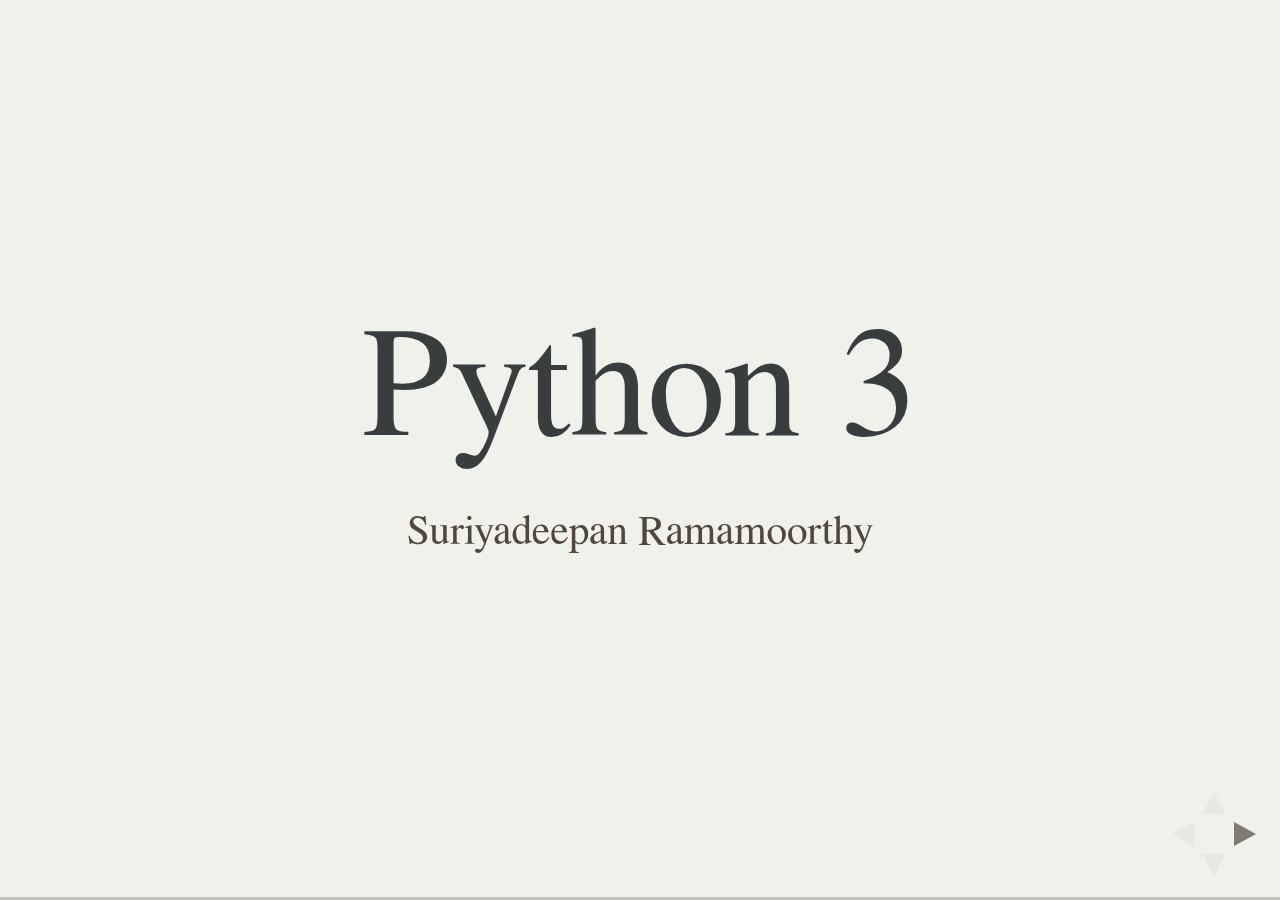
<file: python3/index.html>
<!doctype html>
<html lang="en">

	<head>
		<meta charset="utf-8">

		<title>Python 3</title>

		<meta name="description" content="A framework for easily creating beautiful presentations using HTML">
		<meta name="author" content="Hakim El Hattab">

		<meta name="apple-mobile-web-app-capable" content="yes">
		<meta name="apple-mobile-web-app-status-bar-style" content="black-translucent">

		<meta name="viewport" content="width=device-width, initial-scale=1.0, maximum-scale=1.0, user-scalable=no">

		<link rel="stylesheet" href="css/reveal.css">
		<!-- <link rel="stylesheet" href="css/theme/serif.css" id="theme"> -->
		<link rel="stylesheet" href="css/theme/serif.css" id="blood">

		<link rel="stylesheet" href="lib/css/zenburn.css">
		<!-- Printing and PDF exports -->
		<script>
			var link = document.createElement( 'link' );
			link.rel = 'stylesheet';
			link.type = 'text/css';
			link.href = window.location.search.match( /print-pdf/gi ) ? 'css/print/pdf.css' : 'css/print/paper.css';
			document.getElementsByTagName( 'head' )[0].appendChild( link );
		</script>

		<!--[if lt IE 9]>
		<script src="lib/js/html5shiv.js"></script>
		<![endif]-->
	</head>



<body>
<div class="reveal">
<div class="slides">

<section>
<h1>Python 3</h1>
<a href = "http://suriyadeepan.github.io">Suriyadeepan Ramamoorthy</a>
</section>
<section data-markdown>
<script type="text/template">
## Introduction

* widely used **high-level**, **interpreted**, **dynamic** programming language
* emphasizes code **readability**
* syntax allows programmers to **express** concepts in fewer lines of code



</script></section>
<section data-markdown>
<script type="text/template">
## [Guido von Rossum](https://en.wikipedia.org/wiki/Guido_van_Rossum)

![](res/license.jpg)

</script></section>
<section data-markdown>
<script type="text/template">
## Pythonic Thinking

* be explicit 
* simple over complex
* maximize readability


[PEP 8 style guide](https://www.python.org/dev/peps/pep-0008/)

</script></section>
<section data-markdown>
<script type="text/template">
## How do we proceed?

1. Introduce a python concept
2. Describe it
3. Demonstration
4. Practice the code snippets in exercises/
5. Solve problems
6. My solution

</script></section>
<section data-markdown>
<script type="text/template">
## Python is EASY

![](res/easy.jpg)

</script></section>
<section data-markdown>
<script type="text/template">
## Hello World


```python
print('hello world')
print('hello {}'.format('world'))
print('hello {0}, {1}, {2} and {3}'.format('Bruce',
					'Clark','Martha','Martha'))
```

</script></section>
<section data-markdown>
<script type="text/template">
### Print the name of your batch mates; one name per line.

```
print('hello world')
print('hello {}'.format('world'))
print('hello {0}, {1}, {2} and {3}'.format('Bruce','Clark','Martha','Martha'))

```

</script></section>
<section data-markdown>
<script type="text/template">
## Values

* **int** 	  : 7 
* **float**   : 12.46 
* **string**  : "try this" = 'try this' 
* **bool**		: True/False
* **comment** : # comments are for people who read your code to understand
* **multiline comment**

'''
Be more expressive. <br>
Descibe in multiple <br>
lines. <br>
'''

</script></section>
<section data-markdown>
<script type="text/template">
## Arithmetics I

```
x = 2
y = 3
print('Sum :  {}'.format(x+y))
z = x - y
print('Diff : {}'.format(z))
print('Prod : {}'.format(x*y))
print('Quo  : {}'.format(x/y))

```

</script></section>
<section data-markdown>
<script type="text/template">

```
print('{0}\n{1}\n{2}'.format('John Doe','John Smith', 'Jane Doe'))

```

</script></section>
<section data-markdown>
<script type="text/template">
## Types

1. **int**			: Integer
2. **float**		: Decimal
3. **bool**			: Boolean [True/False]
4. **str**			: String
5. **list**			: List of any other datatypes [HETEROGENOUS]
6. **tuple**		: Tuple [Non-mutable List]
7. **dict**			: Dictionary [Key-Value pairs]
8. **function** : Function

</script></section>
<section data-markdown>
<script type="text/template">
## Strings

* Sequence of characters (not really)
* A character is also a string
* Appreciate the difference between '152' and 152

</script></section>
<section data-markdown>
<script type="text/template">
## String Operations I

* len(string)
* string.find(substring)
* lower/upper(string)
* string.split(' ')

</script></section>
<section data-markdown>
<script type="text/template">
## Logical Operations

1. less than : **<**
2. greater than : **>**
3. greater than or equal to : **>=**
4. less than or equal to : **<=**
5. **and**	: logical and
6. **or**		: logical or
7. **not**	: logical not

[Bitwise Operations](https://wiki.python.org/moin/BitwiseOperators)


</script></section>
<section data-markdown>
<script type="text/template">
## Conditional Statements

* IF...ELIF...ELSE
* Never forget the INDENTATION
* Nested IF 

</script></section>
<section data-markdown>
<script type="text/template">
## WHILE

1. Initialize the variable
2. Check condition
3. Increment (change) the variable in a meaningful way
4. Avoid infinite loops

</script></section>
<section data-markdown>
<script type="text/template">
## FOR

1. Iterate/Go through items in a List
2. For each item in a list, do an operation once
3. Stop loop when the list ends
4. Understand **range( )** function
5. **item** is a variable that holds the value of current item in list
6. Name of **item** is arbitrary

</script></section>
<section data-markdown>
<script type="text/template">
## LIST

1. **Heterogenous** collection of items
2. type : list
3. Each item has a type. Each item can be of any type.
4. A list can be an item in another list
5. Get item by index : list[**index**] = item
6. **index** ranges from 0 to length of the list
7. **len**(list) : lenght of the list
8. NEVER USE 'list' AS YOUR VARIABLE'S NAME

</script></section>
<section data-markdown>
<script type="text/template">
## List Operations

1. len(list)
2. list.append(item)
3. list.extend(list2)
4. list1 + list2 : operator overloading
5. list.index(item)
6. max(list) / min(list)

</script></section>
<section data-markdown>
<script type="text/template">
## Slicing

1. **a[start:end]** : items start through end-1
2. **a[start:]**    : items start through the rest of the array
3. **a[:end]**      : items from the beginning through end-1
4. **a[:]**         : a copy of the whole array
5. **a[-1]**    		: last item in the array
6. **a[-2:]**   		: last two items in the array
7. **a[:-2]**   		: everything except the last two items
8. **a[low:high:stride]** : **stride** is the amount by which the index increases

</script></section>
<section data-markdown>
<script type="text/template">
## Slicing

![](res/slice.png)

</script></section>
<section data-markdown>
<script type="text/template">
## Functions

1. Notice the INDENTATION
2. Take multiple arguments
3. Return multiple values
4. Default arguments
5. Nested functions
6. Anonymous function : **lambda**

</script></section>
<section data-markdown>
<script type="text/template">
## Sorting

1. Appreciate the difference between **list.sort()** and **sorted(list)**
2. **reverse = True**
3. Custom key sorting : **key=len**

</script></section>
<section data-markdown>
<script type="text/template">
## List Comprehension

1. **Map** : [ **operation\_on**(item) for **item** in **a\_list** ]
2. Iterate through the list
3. Take each item and convert it into something else
4. Map list to another list
5. **Filter** : [ **operation\_on**(item) for **item** in **a\_list** if **condition\_on(item)**]

</script></section>
<section data-markdown>
<script type="text/template">
## import

1. Import external module : **import math**
2. Use : math.ceil( ), math.floor( )
3. Import a function from module : **from math import floor, sqrt**
4. Use : ceil( ), floor( )
5. Import external module as : **import math as M**
6. Use : M.ceil( ), M.floor( )
7. Import function from module, as : **from math import floor as f**
8. Use : f( )

</script></section>
<section data-markdown>
<script type="text/template">
## File Operations

1. Write mode 	: 'w' (overwrites)
2. Append mode	: 'a'
3. Read mode		: 'r'
4. Write/Append creates file if necessary
5. Open('filename') returns a **file handle**
6. Use this handle to write to/read from file
7. file\_handle.close()
8. Shorthand : **with...as**
9. **f.read()** vs **f.readline()**  

</script></section>
<section data-markdown>
<script type="text/template">
## Dictionary

1. DO NOT USE **dict** AS A VARIABLE NAME
2. Initialize an empty dictionary : d1 = { }
3. Add values d1[key] = value
4. Key can be anything **except a List**
5. Value can be anything.
6. d1.keys() : a list
7. d1.values() : a list
8. Iterating through items : **for key, value in d1.items():**

</script></section>
<section data-markdown>
<script type="text/template">
## Tuples

1. Immutable lists
2. Notice the use of paranthesis **(...)**
3. Fun fact : (1) != (1,)
4. Slicing, Indexing works the same way as list
5. tuple(alist) : return a tuple of the list

</script></section>
<section data-markdown>
<script type="text/template">
## OOP

1. Objects are encapsulation of variables (and other objects) and functions
2. Consider the class **Rectangle**
3. Attributes : **length**, **breadth**
4. Methods 		: **get\_area**, **get\_perimeter**
5. **self** argument : instance of class itself ( **this** in java )
6. **__init__** : constructor
7. Creating an instance : **my\_rect = Rectangle(w,h)**
8. Calling a method : **area = my\_rect.get_area()**

</script></section>
			</div>
		</div>

		<script src="lib/js/head.min.js"></script>
		<script src="js/reveal.js"></script>

		<script>

			// More info https://github.com/hakimel/reveal.js#configuration
			Reveal.initialize({
				controls: true,
				progress: true,
				history: true,
				center: true,

				transition: 'slide', // none/fade/slide/convex/concave/zoom

				// More info https://github.com/hakimel/reveal.js#dependencies
				dependencies: [
					{ src: 'lib/js/classList.js', condition: function() { return !document.body.classList; } },
					{ src: 'plugin/markdown/marked.js', condition: function() { return !!document.querySelector( '[data-markdown]' ); } },
					{ src: 'plugin/markdown/markdown.js', condition: function() { return !!document.querySelector( '[data-markdown]' ); } },
					{ src: 'plugin/highlight/highlight.js', async: true, callback: function() { hljs.initHighlightingOnLoad(); } },
					{ src: 'plugin/zoom-js/zoom.js', async: true },
					{ src: 'plugin/notes/notes.js', async: true }
				]
			});

		</script>

	</body>
</html>
</file>
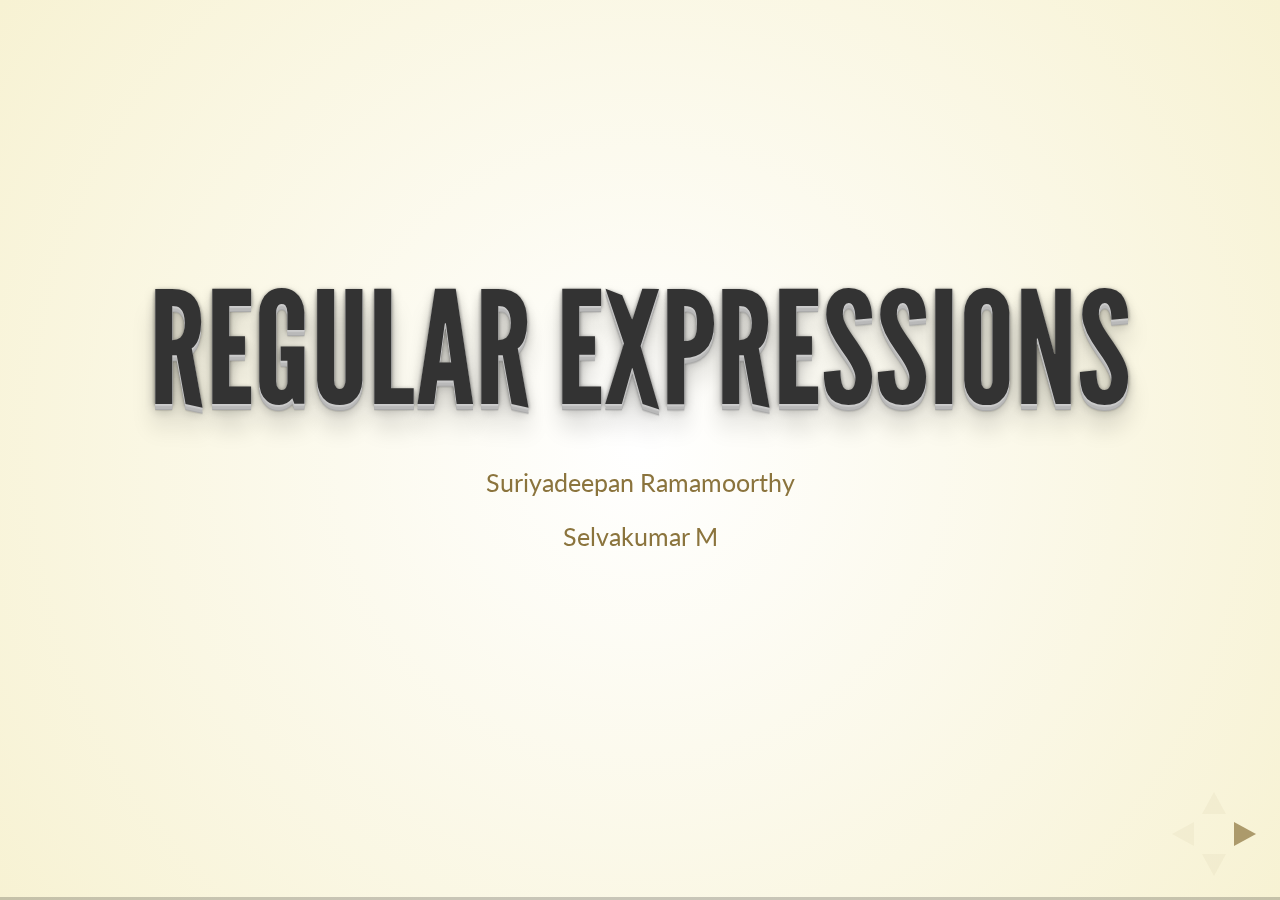
<file: regex/index.html>
<!doctype html>
<html lang="en">

  <head>
    <meta charset="utf-8">

    <title>reveal.js – The HTML Presentation Framework</title>

    <meta name="description" content="A framework for easily creating beautiful presentations using HTML">
    <meta name="author" content="Hakim El Hattab">

    <meta name="apple-mobile-web-app-capable" content="yes">
    <meta name="apple-mobile-web-app-status-bar-style" content="black-translucent">

    <meta name="viewport" content="width=device-width, initial-scale=1.0, maximum-scale=1.0, user-scalable=no">

    <link rel="stylesheet" href="css/reveal.css">
    <link rel="stylesheet" href="css/theme/beige.css" id="theme">

    <!-- Theme used for syntax highlighting of code -->
    <link rel="stylesheet" href="lib/css/zenburn.css">

    <!-- Printing and PDF exports -->
    <script>
      var link = document.createElement( 'link' );
      link.rel = 'stylesheet';
      link.type = 'text/css';
      link.href = window.location.search.match( /print-pdf/gi ) ? 'css/print/pdf.css' : 'css/print/paper.css';
      document.getElementsByTagName( 'head' )[0].appendChild( link );
    </script>

    <!--[if lt IE 9]>
	<script src="lib/js/html5shiv.js"></script>
	<![endif]-->
  </head>

  <body>

    <div class="reveal">

      <!-- Any section element inside of this container is displayed as a slide -->
      <div class="slides">
	<section>
	  <h1>Regular Expressions</h1>
	  <p>
	    <small><a href="suriyadeepan.github.io">Suriyadeepan Ramamoorthy</a></small></br>
	    <small><a href="fb.com/selvakumar.v2.x">Selvakumar M</a></small>
	  </p>
	</section>

	<section>
	  <h1>Concepts</h1>
	    <ul>
	      <li>Character Classes</li>
	      <li>Anchors</li>
	      <li>Repetition</li>
	      <li>Grouping & Capture</li>
	    </ul>

	</section>

	
	<section>
	  <section>
	    <h1>Character Classes</h1>
	  </section>
	  
	  <section>
	    <p font-size="400px"> apple </p>
	    <pre>
	      <code>
	apple ball cat clown zebra elephant pineapple town owl
	money purse wiki idiot blood sense tumbler belly funny
	sound mount house haunt round scent count hall crawl
	node left sour tricks python viper smoke lazy feeling
	doubt crazy light
	      </code>
	    </pre>
	    <pre>
	      <code>
	apple pineapple
	      </code>
	    </pre>
	  </section>

	  <section>
	    <p font-size="400px"> all </p>
	    <pre>
	      <code>
	ball hall
	      </code>
	    </pre>
	  </section>
	  <section>
	    <p font-size="400px">at</p>
	    <pre>
	      <code>
	cat
	      </code>
	    </pre>
	  </section>
	  
	  <section>
	    <p font-size="400px">so</p>
	    <pre>
	      <code>
	sound sour
	      </code>
	    </pre>
	  </section>
	  <section>
	    <p font-size="400px">ow</p>
	    <pre>
	      <code>
	clown town owl
	      </code>
	    </pre>
	  </section>

	  <section>
	    <p font-size="400px">o.n</p>
	    <pre>
	      <code>
	clown town sound mount round count
	      </code>
	    </pre>
	  </section>

	  <section>
	    <p font-size="400px">a.l</p>
	    <pre>
	      <code>
	ball hall crawl
	      </code>
	    </pre>
	  </section>

	  	  <section>
	    <p font-size="400px">.ll</p>
	    <pre>
	      <code>
	ball belly hall
	      </code>
	    </pre>
	  </section>


		  
	  <section>
	    <p font-size="400px"> Lets add few more words </p>
	    <pre>
	      <code>
	apple ball cat clown zebra elephant pineapple town owl
	money purse wiki idiot blood sense tumbler belly funny
	sound mount house haunt round scent count hall crawl
	node left sour tricks python viper smoke lazy feeling
	doubt crazy light Application No1 1500 $400 Rs.1000 output1
	input3 function_34 call_back9 a2z RaspberryPi onClick getValue
	SetValue GetValue setPosition fatalError NullPointerException
	      </code>
	    </pre>
	  </section>
	  <section>
	    <p font-size="400px">[0-9]</p>
	    <pre>
	      <code>
	No1 1500 $400 Rs.1000 output1 input3 function_34 call_back9 a2z
	      </code>
	    </pre>
	  </section>

	  
	  <section>
	    <p font-size="400px">[0-3]</p>
	    <pre>
	      <code>
	No1 1500 $400 Rs.1000 output1 input3 function_34 a2z
	      </code>
	    </pre>
	  </section>

	  
	  <section>
	    <p font-size="400px">[3-7]</p>
	    <pre>
	      <code>
	1500 $400 input3 function_34
	      </code>
	    </pre>
	  </section>

	  
	  <section>
	    <p font-size="400px">[0-9][1-9]</p>
	    <pre>
	      <code>
	1500 function_34
	      </code>
	    </pre>
	  </section>

	  
	  <section>
	    <p font-size="400px">[A-Z]</p>
	    <pre>
	      <code>
	Application No1 Rs.1000 RaspberryPi onClick getValue SetValue
	GetValue setPosition fatalError NullPointerException
	      </code>
	    </pre>
	  </section>

	 <section>
	    <p font-size="400px">[M-R]</p>
	    <pre>
	      <code>
	No1 Rs.1000 RaspberryPi setPosition NullPointerException
	      </code>
	    </pre>
	  </section>

	 <section>
	    <p font-size="400px">[sS]et</p>
	    <pre>
	      <code>
	SetValue setPosition
	      </code>
	    </pre>
	 </section>


	  <section>
	    <p font-size="400px">[sg]et</p>
	    <pre>
	      <code>
	getValue setPosition
	      </code>
	    </pre>
	  </section>

	  
	 <section>
	    <p font-size="400px">[Aa]..l</p>
	    <pre>
	      <code>
	apple pineapple Application fatalError
	      </code>
	    </pre>
	  </section>
	  
	</section>

	<section>
	  <section>
	    <h1>Anchors</h1>
	      <h2>^ and $</h2>
	  </section>
	  <section>
	    <p font-size="400px">^a</p>
	    <pre>
	      <code>
	apple a2z
	      </code>
	    </pre>
	  </section>

	  
	  <section>
	    <p font-size="400px">^c</p>
	    <pre>
	      <code>
	cat clown count crawl crazy call_back9
	      </code>
	    </pre>
	  </section>

	  
	  <section>
	    <p font-size="400px">^cr</p>
	    <pre>
	      <code>
	crawl crazy
	      </code>
	    </pre>
	  </section>

	    <section>
	    <p font-size="400px">l$</p>
	    <pre>
	      <code>
	ball owl hall crawl
	      </code>
	    </pre>
	    </section>

	    <section>
	      <p font-size="400px">n$</p>
	      <pre>
		<code>
	clown town python Application
		</code>
	      </pre>
	    </section>

	    <section>
	      <p font-size="400px">o.$</p>
	      <pre>
		<code>
		  idiot blood python Application No1
		</code>
	      </pre>
	    </section>
	    
	    <section>
	      <p font-size="400px">^a....$</p>
	      <pre>
		<code>
		  apple
		</code>
	      </pre>
	    </section>

	    <section>
	      <p font-size="400px">^....$</p>
	      <pre>
		<code>
		  ball town wiki hall node left sour lazy 1500 $400
		</code>
	      </pre>
	    </section>
	    
	 <!--   
	 <section>
	   <p font-size="400px">{pat}</p>
	   <pre>
	     <code>
               {output}
	     </code>
	   </pre>
	 </section>
	 -->
	  
	</section>

	<section>
	  <section>
	    <h1>Repetitions</h1>
	  </section>
	  <section>
    <p font-size="400px">a.*</p>
    <pre>
      <code>
apple ball cat zebra elephant pineapple haunt hall crawl lazy crazy Application call_back9 a2z RaspberryPi getValue
      </code>
    </pre>
  </section>

<section>
    <p font-size="400px">ap+</p>
    <pre>
      <code>
apple pineapple
      </code>
    </pre>
  </section>

<section>
    <p font-size="400px">[0-9]+</p>
    <pre>
      <code>
No1 1500 $400 Rs.1000 output1 input3 function_34 call_back9 a2z
      </code>
    </pre>
  </section>

<section>
    <p font-size="400px">t[0-9]+</p>
    <pre>
      <code>
output1 input3
      </code>
    </pre>
</section>

<section>
    <p font-size="400px">_[0-9]</p>
    <pre>
      <code>
function_34
      </code>
    </pre>
  </section>

<section>
    <p font-size="400px">_[0-9]*</p>
    <pre>
      <code>
function_34 call_back9
      </code>
    </pre>
  </section>



	</section>
      </div>

      
    </div>

    <script src="lib/js/head.min.js"></script>
    <script src="js/reveal.js"></script>

    <script>

      // More info https://github.com/hakimel/reveal.js#configuration
      Reveal.initialize({
      controls: true,
      progress: true,
      history: true,
      center: true,

      transition: 'slide', // none/fade/slide/convex/concave/zoom

      // More info https://github.com/hakimel/reveal.js#dependencies
      dependencies: [
      { src: 'lib/js/classList.js', condition: function() { return !document.body.classList; } },
      { src: 'plugin/markdown/marked.js', condition: function() { return !!document.querySelector( '[data-markdown]' ); } },
      { src: 'plugin/markdown/markdown.js', condition: function() { return !!document.querySelector( '[data-markdown]' ); } },
      { src: 'plugin/highlight/highlight.js', async: true, callback: function() { hljs.initHighlightingOnLoad(); } },
      { src: 'plugin/zoom-js/zoom.js', async: true },
      { src: 'plugin/notes/notes.js', async: true }
      ]
      });

    </script>

  </body>
</html>
</file>
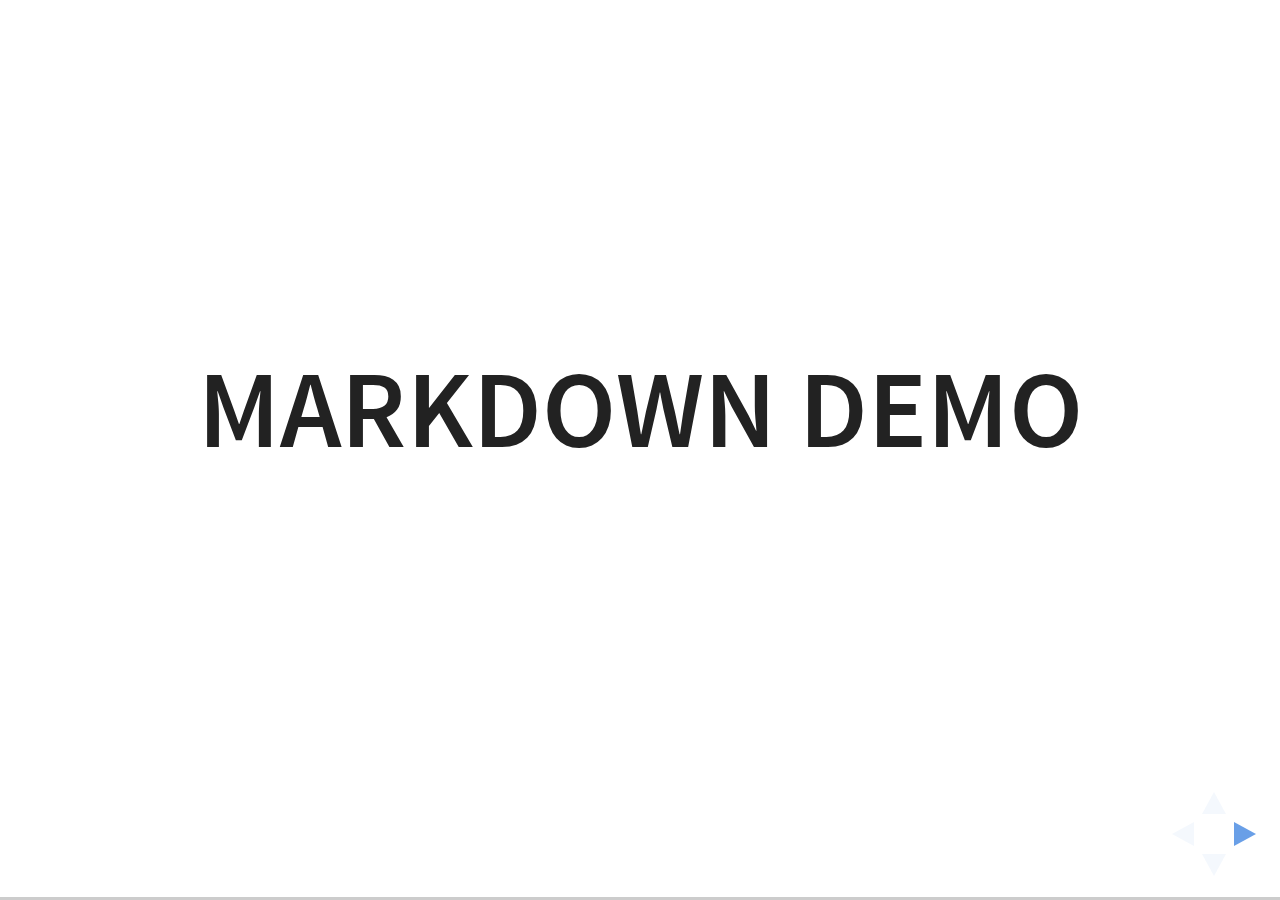
<file: python3/plugin/markdown/example.html>
<!doctype html>
<html lang="en">

	<head>
		<meta charset="utf-8">

		<title>reveal.js - Markdown Demo</title>

		<link rel="stylesheet" href="../../css/reveal.css">
		<link rel="stylesheet" href="../../css/theme/white.css" id="theme">

        <link rel="stylesheet" href="../../lib/css/zenburn.css">
	</head>

	<body>

		<div class="reveal">

			<div class="slides">

                <!-- Use external markdown resource, separate slides by three newlines; vertical slides by two newlines -->
                <section data-markdown="example.md" data-separator="^\n\n\n" data-separator-vertical="^\n\n"></section>

                <!-- Slides are separated by three dashes (quick 'n dirty regular expression) -->
                <section data-markdown data-separator="---">
                    <script type="text/template">
                        ## Demo 1
                        Slide 1
                        ---
                        ## Demo 1
                        Slide 2
                        ---
                        ## Demo 1
                        Slide 3
                    </script>
                </section>

                <!-- Slides are separated by newline + three dashes + newline, vertical slides identical but two dashes -->
                <section data-markdown data-separator="^\n---\n$" data-separator-vertical="^\n--\n$">
                    <script type="text/template">
                        ## Demo 2
                        Slide 1.1

                        --

                        ## Demo 2
                        Slide 1.2

                        ---

                        ## Demo 2
                        Slide 2
                    </script>
                </section>

                <!-- No "extra" slides, since there are no separators defined (so they'll become horizontal rulers) -->
                <section data-markdown>
                    <script type="text/template">
                        A

                        ---

                        B

                        ---

                        C
                    </script>
                </section>

                <!-- Slide attributes -->
                <section data-markdown>
                    <script type="text/template">
                        <!-- .slide: data-background="#000000" -->
                        ## Slide attributes
                    </script>
                </section>

                <!-- Element attributes -->
                <section data-markdown>
                    <script type="text/template">
                        ## Element attributes
                        - Item 1 <!-- .element: class="fragment" data-fragment-index="2" -->
                        - Item 2 <!-- .element: class="fragment" data-fragment-index="1" -->
                    </script>
                </section>

                <!-- Code -->
                <section data-markdown>
                    <script type="text/template">
                        ```php
                        public function foo()
                        {
                            $foo = array(
                                'bar' => 'bar'
                            )
                        }
                        ```
                    </script>
                </section>

            </div>
		</div>

		<script src="../../lib/js/head.min.js"></script>
		<script src="../../js/reveal.js"></script>

		<script>

			Reveal.initialize({
				controls: true,
				progress: true,
				history: true,
				center: true,

				// Optional libraries used to extend on reveal.js
				dependencies: [
					{ src: '../../lib/js/classList.js', condition: function() { return !document.body.classList; } },
					{ src: 'marked.js', condition: function() { return !!document.querySelector( '[data-markdown]' ); } },
                    { src: 'markdown.js', condition: function() { return !!document.querySelector( '[data-markdown]' ); } },
                    { src: '../highlight/highlight.js', async: true, callback: function() { hljs.initHighlightingOnLoad(); } },
					{ src: '../notes/notes.js' }
				]
			});

		</script>

	</body>
</html>
</file>
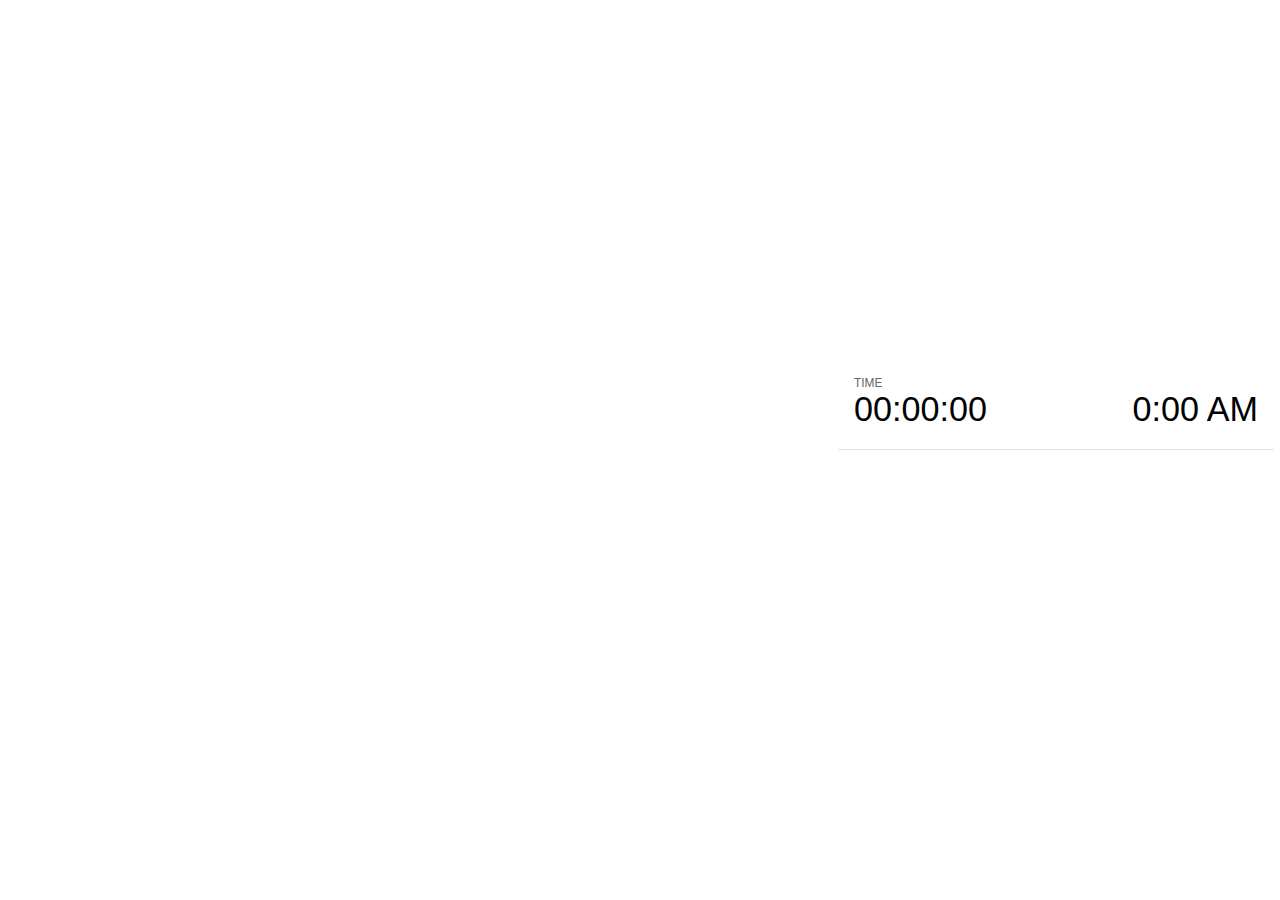
<file: python3/plugin/notes/notes.html>
<!doctype html>
<html lang="en">
	<head>
		<meta charset="utf-8">

		<title>reveal.js - Slide Notes</title>

		<style>
			body {
				font-family: Helvetica;
			}

			#current-slide,
			#upcoming-slide,
			#speaker-controls {
				padding: 6px;
				box-sizing: border-box;
				-moz-box-sizing: border-box;
			}

			#current-slide iframe,
			#upcoming-slide iframe {
				width: 100%;
				height: 100%;
				border: 1px solid #ddd;
			}

			#current-slide .label,
			#upcoming-slide .label {
				position: absolute;
				top: 10px;
				left: 10px;
				font-weight: bold;
				font-size: 14px;
				z-index: 2;
				color: rgba( 255, 255, 255, 0.9 );
			}

			#current-slide {
				position: absolute;
				width: 65%;
				height: 100%;
				top: 0;
				left: 0;
				padding-right: 0;
			}

			#upcoming-slide {
				position: absolute;
				width: 35%;
				height: 40%;
				right: 0;
				top: 0;
			}

			#speaker-controls {
				position: absolute;
				top: 40%;
				right: 0;
				width: 35%;
				height: 60%;
				overflow: auto;

				font-size: 18px;
			}

				.speaker-controls-time.hidden,
				.speaker-controls-notes.hidden {
					display: none;
				}

				.speaker-controls-time .label,
				.speaker-controls-notes .label {
					text-transform: uppercase;
					font-weight: normal;
					font-size: 0.66em;
					color: #666;
					margin: 0;
				}

				.speaker-controls-time {
					border-bottom: 1px solid rgba( 200, 200, 200, 0.5 );
					margin-bottom: 10px;
					padding: 10px 16px;
					padding-bottom: 20px;
					cursor: pointer;
				}

				.speaker-controls-time .reset-button {
					opacity: 0;
					float: right;
					color: #666;
					text-decoration: none;
				}
				.speaker-controls-time:hover .reset-button {
					opacity: 1;
				}

				.speaker-controls-time .timer,
				.speaker-controls-time .clock {
					width: 50%;
					font-size: 1.9em;
				}

				.speaker-controls-time .timer {
					float: left;
				}

				.speaker-controls-time .clock {
					float: right;
					text-align: right;
				}

				.speaker-controls-time span.mute {
					color: #bbb;
				}

				.speaker-controls-notes {
					padding: 10px 16px;
				}

				.speaker-controls-notes .value {
					margin-top: 5px;
					line-height: 1.4;
					font-size: 1.2em;
				}

			.clear {
				clear: both;
			}

			@media screen and (max-width: 1080px) {
				#speaker-controls {
					font-size: 16px;
				}
			}

			@media screen and (max-width: 900px) {
				#speaker-controls {
					font-size: 14px;
				}
			}

			@media screen and (max-width: 800px) {
				#speaker-controls {
					font-size: 12px;
				}
			}

		</style>
	</head>

	<body>

		<div id="current-slide"></div>
		<div id="upcoming-slide"><span class="label">UPCOMING:</span></div>
		<div id="speaker-controls">
			<div class="speaker-controls-time">
				<h4 class="label">Time <span class="reset-button">Click to Reset</span></h4>
				<div class="clock">
					<span class="clock-value">0:00 AM</span>
				</div>
				<div class="timer">
					<span class="hours-value">00</span><span class="minutes-value">:00</span><span class="seconds-value">:00</span>
				</div>
				<div class="clear"></div>
			</div>

			<div class="speaker-controls-notes hidden">
				<h4 class="label">Notes</h4>
				<div class="value"></div>
			</div>
		</div>

		<script src="../../plugin/markdown/marked.js"></script>
		<script>

			(function() {

				var notes,
					notesValue,
					currentState,
					currentSlide,
					upcomingSlide,
					connected = false;

				window.addEventListener( 'message', function( event ) {

					var data = JSON.parse( event.data );

					// The overview mode is only useful to the reveal.js instance
					// where navigation occurs so we don't sync it
					if( data.state ) delete data.state.overview;

					// Messages sent by the notes plugin inside of the main window
					if( data && data.namespace === 'reveal-notes' ) {
						if( data.type === 'connect' ) {
							handleConnectMessage( data );
						}
						else if( data.type === 'state' ) {
							handleStateMessage( data );
						}
					}
					// Messages sent by the reveal.js inside of the current slide preview
					else if( data && data.namespace === 'reveal' ) {
						if( /ready/.test( data.eventName ) ) {
							// Send a message back to notify that the handshake is complete
							window.opener.postMessage( JSON.stringify({ namespace: 'reveal-notes', type: 'connected'} ), '*' );
						}
						else if( /slidechanged|fragmentshown|fragmenthidden|paused|resumed/.test( data.eventName ) && currentState !== JSON.stringify( data.state ) ) {

							window.opener.postMessage( JSON.stringify({ method: 'setState', args: [ data.state ]} ), '*' );

						}
					}

				} );

				/**
				 * Called when the main window is trying to establish a
				 * connection.
				 */
				function handleConnectMessage( data ) {

					if( connected === false ) {
						connected = true;

						setupIframes( data );
						setupKeyboard();
						setupNotes();
						setupTimer();
					}

				}

				/**
				 * Called when the main window sends an updated state.
				 */
				function handleStateMessage( data ) {

					// Store the most recently set state to avoid circular loops
					// applying the same state
					currentState = JSON.stringify( data.state );

					// No need for updating the notes in case of fragment changes
					if ( data.notes ) {
						notes.classList.remove( 'hidden' );
						notesValue.style.whiteSpace = data.whitespace;
						if( data.markdown ) {
							notesValue.innerHTML = marked( data.notes );
						}
						else {
							notesValue.innerHTML = data.notes;
						}
					}
					else {
						notes.classList.add( 'hidden' );
					}

					// Update the note slides
					currentSlide.contentWindow.postMessage( JSON.stringify({ method: 'setState', args: [ data.state ] }), '*' );
					upcomingSlide.contentWindow.postMessage( JSON.stringify({ method: 'setState', args: [ data.state ] }), '*' );
					upcomingSlide.contentWindow.postMessage( JSON.stringify({ method: 'next' }), '*' );

				}

				// Limit to max one state update per X ms
				handleStateMessage = debounce( handleStateMessage, 200 );

				/**
				 * Forward keyboard events to the current slide window.
				 * This enables keyboard events to work even if focus
				 * isn't set on the current slide iframe.
				 */
				function setupKeyboard() {

					document.addEventListener( 'keydown', function( event ) {
						currentSlide.contentWindow.postMessage( JSON.stringify({ method: 'triggerKey', args: [ event.keyCode ] }), '*' );
					} );

				}

				/**
				 * Creates the preview iframes.
				 */
				function setupIframes( data ) {

					var params = [
						'receiver',
						'progress=false',
						'history=false',
						'transition=none',
						'autoSlide=0',
						'backgroundTransition=none'
					].join( '&' );

					var urlSeparator = /\?/.test(data.url) ? '&' : '?';
					var hash = '#/' + data.state.indexh + '/' + data.state.indexv;
					var currentURL = data.url + urlSeparator + params + '&postMessageEvents=true' + hash;
					var upcomingURL = data.url + urlSeparator + params + '&controls=false' + hash;

					currentSlide = document.createElement( 'iframe' );
					currentSlide.setAttribute( 'width', 1280 );
					currentSlide.setAttribute( 'height', 1024 );
					currentSlide.setAttribute( 'src', currentURL );
					document.querySelector( '#current-slide' ).appendChild( currentSlide );

					upcomingSlide = document.createElement( 'iframe' );
					upcomingSlide.setAttribute( 'width', 640 );
					upcomingSlide.setAttribute( 'height', 512 );
					upcomingSlide.setAttribute( 'src', upcomingURL );
					document.querySelector( '#upcoming-slide' ).appendChild( upcomingSlide );

				}

				/**
				 * Setup the notes UI.
				 */
				function setupNotes() {

					notes = document.querySelector( '.speaker-controls-notes' );
					notesValue = document.querySelector( '.speaker-controls-notes .value' );

				}

				/**
				 * Create the timer and clock and start updating them
				 * at an interval.
				 */
				function setupTimer() {

					var start = new Date(),
						timeEl = document.querySelector( '.speaker-controls-time' ),
						clockEl = timeEl.querySelector( '.clock-value' ),
						hoursEl = timeEl.querySelector( '.hours-value' ),
						minutesEl = timeEl.querySelector( '.minutes-value' ),
						secondsEl = timeEl.querySelector( '.seconds-value' );

					function _updateTimer() {

						var diff, hours, minutes, seconds,
							now = new Date();

						diff = now.getTime() - start.getTime();
						hours = Math.floor( diff / ( 1000 * 60 * 60 ) );
						minutes = Math.floor( ( diff / ( 1000 * 60 ) ) % 60 );
						seconds = Math.floor( ( diff / 1000 ) % 60 );

						clockEl.innerHTML = now.toLocaleTimeString( 'en-US', { hour12: true, hour: '2-digit', minute:'2-digit' } );
						hoursEl.innerHTML = zeroPadInteger( hours );
						hoursEl.className = hours > 0 ? '' : 'mute';
						minutesEl.innerHTML = ':' + zeroPadInteger( minutes );
						minutesEl.className = minutes > 0 ? '' : 'mute';
						secondsEl.innerHTML = ':' + zeroPadInteger( seconds );

					}

					// Update once directly
					_updateTimer();

					// Then update every second
					setInterval( _updateTimer, 1000 );

					timeEl.addEventListener( 'click', function() {
						start = new Date();
						_updateTimer();
						return false;
					} );

				}

				function zeroPadInteger( num ) {

					var str = '00' + parseInt( num );
					return str.substring( str.length - 2 );

				}

				/**
				 * Limits the frequency at which a function can be called.
				 */
				function debounce( fn, ms ) {

					var lastTime = 0,
						timeout;

					return function() {

						var args = arguments;
						var context = this;

						clearTimeout( timeout );

						var timeSinceLastCall = Date.now() - lastTime;
						if( timeSinceLastCall > ms ) {
							fn.apply( context, args );
							lastTime = Date.now();
						}
						else {
							timeout = setTimeout( function() {
								fn.apply( context, args );
								lastTime = Date.now();
							}, ms - timeSinceLastCall );
						}

					}

				}

			})();

		</script>
	</body>
</html>
</file>
<file: python3/css/theme/serif.css>
/**
 * A simple theme for reveal.js presentations, similar
 * to the default theme. The accent color is brown.
 *
 * This theme is Copyright (C) 2012-2013 Owen Versteeg, http://owenversteeg.com - it is MIT licensed.
 */
.reveal a {
  line-height: 1.3em; }

/*********************************************
 * GLOBAL STYLES
 *********************************************/
body {
  background: #F0F1EB;
  background-color: #F0F1EB; }

.reveal {
  font-family: "Palatino Linotype", "Book Antiqua", Palatino, FreeSerif, serif;
  font-size: 36px;
  font-weight: normal;
  color: #000; }

::selection {
  color: #fff;
  background: #26351C;
  text-shadow: none; }

.reveal .slides > section,
.reveal .slides > section > section {
  line-height: 1.3;
  font-weight: inherit; }

/*********************************************
 * HEADERS
 *********************************************/
.reveal h1,
.reveal h2,
.reveal h3,
.reveal h4,
.reveal h5,
.reveal h6 {
  margin: 0 0 20px 0;
  color: #383D3D;
  font-family: "Palatino Linotype", "Book Antiqua", Palatino, FreeSerif, serif;
  font-weight: normal;
  line-height: 1.2;
  letter-spacing: normal;
  text-transform: none;
  text-shadow: none;
  word-wrap: break-word; }

.reveal h1 {
  font-size: 3.77em; }

.reveal h2 {
  font-size: 2.11em; }

.reveal h3 {
  font-size: 1.55em; }

.reveal h4 {
  font-size: 1em; }

.reveal h1 {
  text-shadow: none; }

/*********************************************
 * OTHER
 *********************************************/
.reveal p {
  margin: 20px 0;
  line-height: 1.3; }

/* Ensure certain elements are never larger than the slide itself */
.reveal img,
.reveal video,
.reveal iframe {
  max-width: 95%;
  max-height: 95%; }

.reveal strong,
.reveal b {
  font-weight: bold; }

.reveal em {
  font-style: italic; }

.reveal ol,
.reveal dl,
.reveal ul {
  display: inline-block;
  text-align: left;
  margin: 0 0 0 1em; }

.reveal ol {
  list-style-type: decimal; }

.reveal ul {
  list-style-type: disc; }

.reveal ul ul {
  list-style-type: square; }

.reveal ul ul ul {
  list-style-type: circle; }

.reveal ul ul,
.reveal ul ol,
.reveal ol ol,
.reveal ol ul {
  display: block;
  margin-left: 40px; }

.reveal dt {
  font-weight: bold; }

.reveal dd {
  margin-left: 40px; }

.reveal q,
.reveal blockquote {
  quotes: none; }

.reveal blockquote {
  display: block;
  position: relative;
  width: 70%;
  margin: 20px auto;
  padding: 5px;
  font-style: italic;
  background: rgba(255, 255, 255, 0.05);
  box-shadow: 0px 0px 2px rgba(0, 0, 0, 0.2); }

.reveal blockquote p:first-child,
.reveal blockquote p:last-child {
  display: inline-block; }

.reveal q {
  font-style: italic; }

.reveal pre {
  display: block;
  position: relative;
  width: 90%;
  margin: 20px auto;
  text-align: left;
  font-size: 0.55em;
  font-family: monospace;
  line-height: 1.2em;
  word-wrap: break-word;
  box-shadow: 0px 0px 6px rgba(0, 0, 0, 0.3); }

.reveal code {
  font-family: monospace; }

.reveal pre code {
  display: block;
  padding: 5px;
  overflow: auto;
  max-height: 400px;
  word-wrap: normal; }

.reveal table {
  margin: auto;
  border-collapse: collapse;
  border-spacing: 0; }

.reveal table th {
  font-weight: bold; }

.reveal table th,
.reveal table td {
  text-align: left;
  padding: 0.2em 0.5em 0.2em 0.5em;
  border-bottom: 1px solid; }

.reveal table th[align="center"],
.reveal table td[align="center"] {
  text-align: center; }

.reveal table th[align="right"],
.reveal table td[align="right"] {
  text-align: right; }

.reveal table tbody tr:last-child th,
.reveal table tbody tr:last-child td {
  border-bottom: none; }

.reveal sup {
  vertical-align: super; }

.reveal sub {
  vertical-align: sub; }

.reveal small {
  display: inline-block;
  font-size: 0.6em;
  line-height: 1.2em;
  vertical-align: top; }

.reveal small * {
  vertical-align: top; }

/*********************************************
 * LINKS
 *********************************************/
.reveal a {
  color: #51483D;
  text-decoration: none;
  -webkit-transition: color .15s ease;
  -moz-transition: color .15s ease;
  transition: color .15s ease; }

.reveal a:hover {
  color: #8b7c69;
  text-shadow: none;
  border: none; }

.reveal .roll span:after {
  color: #fff;
  background: #25211c; }

/*********************************************
 * IMAGES
 *********************************************/
.reveal section img {
  margin: 15px 0px;
  background: rgba(255, 255, 255, 0.12);
  border: 4px solid #000;
  box-shadow: 0 0 10px rgba(0, 0, 0, 0.15); }

.reveal section img.plain {
  border: 0;
  box-shadow: none; }

.reveal a img {
  -webkit-transition: all .15s linear;
  -moz-transition: all .15s linear;
  transition: all .15s linear; }

.reveal a:hover img {
  background: rgba(255, 255, 255, 0.2);
  border-color: #51483D;
  box-shadow: 0 0 20px rgba(0, 0, 0, 0.55); }

/*********************************************
 * NAVIGATION CONTROLS
 *********************************************/
.reveal .controls .navigate-left,
.reveal .controls .navigate-left.enabled {
  border-right-color: #51483D; }

.reveal .controls .navigate-right,
.reveal .controls .navigate-right.enabled {
  border-left-color: #51483D; }

.reveal .controls .navigate-up,
.reveal .controls .navigate-up.enabled {
  border-bottom-color: #51483D; }

.reveal .controls .navigate-down,
.reveal .controls .navigate-down.enabled {
  border-top-color: #51483D; }

.reveal .controls .navigate-left.enabled:hover {
  border-right-color: #8b7c69; }

.reveal .controls .navigate-right.enabled:hover {
  border-left-color: #8b7c69; }

.reveal .controls .navigate-up.enabled:hover {
  border-bottom-color: #8b7c69; }

.reveal .controls .navigate-down.enabled:hover {
  border-top-color: #8b7c69; }

/*********************************************
 * PROGRESS BAR
 *********************************************/
.reveal .progress {
  background: rgba(0, 0, 0, 0.2); }

.reveal .progress span {
  background: #51483D;
  -webkit-transition: width 800ms cubic-bezier(0.26, 0.86, 0.44, 0.985);
  -moz-transition: width 800ms cubic-bezier(0.26, 0.86, 0.44, 0.985);
  transition: width 800ms cubic-bezier(0.26, 0.86, 0.44, 0.985); }
</file>
<file: python3/lib/css/zenburn.css>
/*

Zenburn style from voldmar.ru (c) Vladimir Epifanov <voldmar@voldmar.ru>
based on dark.css by Ivan Sagalaev

*/

.hljs {
  display: block;
  overflow-x: auto;
  padding: 0.5em;
	/*
  background: #3f3f3f;*/
  background: #000000;
  color: #dcdcdc;
}

.hljs-keyword,
.hljs-selector-tag,
.hljs-tag {
  color: #e3ceab;
}

.hljs-template-tag {
  color: #dcdcdc;
}

.hljs-number {
  color: #8cd0d3;
}

.hljs-variable,
.hljs-template-variable,
.hljs-attribute {
  color: #efdcbc;
}

.hljs-literal {
  color: #efefaf;
}

.hljs-subst {
  color: #8f8f8f;
}

.hljs-title,
.hljs-name,
.hljs-selector-id,
.hljs-selector-class,
.hljs-section,
.hljs-type {
  color: #efef8f;
}

.hljs-symbol,
.hljs-bullet,
.hljs-link {
  color: #dca3a3;
}

.hljs-deletion,
.hljs-string,
.hljs-built_in,
.hljs-builtin-name {
  color: #cc9393;
}

.hljs-addition,
.hljs-comment,
.hljs-quote,
.hljs-meta {
  color: #7f9f7f;
}


.hljs-emphasis {
  font-style: italic;
}

.hljs-strong {
  font-weight: bold;
}
</file>
<file: regex/css/theme/beige.css>
/**
 * Beige theme for reveal.js.
 *
 * Copyright (C) 2011-2012 Hakim El Hattab, http://hakim.se
 */
@import url(../../lib/font/league-gothic/league-gothic.css);
@import url(https://fonts.googleapis.com/css?family=Lato:400,700,400italic,700italic);
/*********************************************
 * GLOBAL STYLES
 *********************************************/
body {
  background: #f7f2d3;
  background: -moz-radial-gradient(center, circle cover, white 0%, #f7f2d3 100%);
  background: -webkit-gradient(radial, center center, 0px, center center, 100%, color-stop(0%, white), color-stop(100%, #f7f2d3));
  background: -webkit-radial-gradient(center, circle cover, white 0%, #f7f2d3 100%);
  background: -o-radial-gradient(center, circle cover, white 0%, #f7f2d3 100%);
  background: -ms-radial-gradient(center, circle cover, white 0%, #f7f2d3 100%);
  background: radial-gradient(center, circle cover, white 0%, #f7f2d3 100%);
  background-color: #f7f3de; }

.reveal {
  font-family: "Lato", sans-serif;
  font-size: 36px;
  font-weight: normal;
  color: #333; }

::selection {
  color: #fff;
  background: rgba(79, 64, 28, 0.99);
  text-shadow: none; }

.reveal .slides > section,
.reveal .slides > section > section {
  line-height: 1.3;
  font-weight: inherit; }

/*********************************************
 * HEADERS
 *********************************************/
.reveal h1,
.reveal h2,
.reveal h3,
.reveal h4,
.reveal h5,
.reveal h6 {
  margin: 0 0 20px 0;
  color: #333;
  font-family: "League Gothic", Impact, sans-serif;
  font-weight: normal;
  line-height: 1.2;
  letter-spacing: normal;
  text-transform: uppercase;
  text-shadow: none;
  word-wrap: break-word; }

.reveal h1 {
  font-size: 3.77em; }

.reveal h2 {
  font-size: 2.11em; }

.reveal h3 {
  font-size: 1.55em; }

.reveal h4 {
  font-size: 1em; }

.reveal h1 {
  text-shadow: 0 1px 0 #ccc, 0 2px 0 #c9c9c9, 0 3px 0 #bbb, 0 4px 0 #b9b9b9, 0 5px 0 #aaa, 0 6px 1px rgba(0, 0, 0, 0.1), 0 0 5px rgba(0, 0, 0, 0.1), 0 1px 3px rgba(0, 0, 0, 0.3), 0 3px 5px rgba(0, 0, 0, 0.2), 0 5px 10px rgba(0, 0, 0, 0.25), 0 20px 20px rgba(0, 0, 0, 0.15); }

/*********************************************
 * OTHER
 *********************************************/
.reveal p {
  margin: 20px 0;
  line-height: 1.3; }

/* Ensure certain elements are never larger than the slide itself */
.reveal img,
.reveal video,
.reveal iframe {
  max-width: 95%;
  max-height: 95%; }

.reveal strong,
.reveal b {
  font-weight: bold; }

.reveal em {
  font-style: italic; }

.reveal ol,
.reveal dl,
.reveal ul {
  display: inline-block;
  text-align: left;
  margin: 0 0 0 1em; }

.reveal ol {
  list-style-type: decimal; }

.reveal ul {
  list-style-type: disc; }

.reveal ul ul {
  list-style-type: square; }

.reveal ul ul ul {
  list-style-type: circle; }

.reveal ul ul,
.reveal ul ol,
.reveal ol ol,
.reveal ol ul {
  display: block;
  margin-left: 40px; }

.reveal dt {
  font-weight: bold; }

.reveal dd {
  margin-left: 40px; }

.reveal q,
.reveal blockquote {
  quotes: none; }

.reveal blockquote {
  display: block;
  position: relative;
  width: 70%;
  margin: 20px auto;
  padding: 5px;
  font-style: italic;
  background: rgba(255, 255, 255, 0.05);
  box-shadow: 0px 0px 2px rgba(0, 0, 0, 0.2); }

.reveal blockquote p:first-child,
.reveal blockquote p:last-child {
  display: inline-block; }

.reveal q {
  font-style: italic; }

.reveal pre {
  display: block;
  position: relative;
  width: 90%;
  margin: 20px auto;
  text-align: left;
  font-size: 0.55em;
  font-family: monospace;
  line-height: 1.2em;
  word-wrap: break-word;
  box-shadow: 0px 0px 6px rgba(0, 0, 0, 0.3); }

.reveal code {
  font-family: monospace; }

.reveal pre code {
  display: block;
  padding: 5px;
  overflow: auto;
  max-height: 400px;
  word-wrap: normal; }

.reveal table {
  margin: auto;
  border-collapse: collapse;
  border-spacing: 0; }

.reveal table th {
  font-weight: bold; }

.reveal table th,
.reveal table td {
  text-align: left;
  padding: 0.2em 0.5em 0.2em 0.5em;
  border-bottom: 1px solid; }

.reveal table th[align="center"],
.reveal table td[align="center"] {
  text-align: center; }

.reveal table th[align="right"],
.reveal table td[align="right"] {
  text-align: right; }

.reveal table tbody tr:last-child th,
.reveal table tbody tr:last-child td {
  border-bottom: none; }

.reveal sup {
  vertical-align: super; }

.reveal sub {
  vertical-align: sub; }

.reveal small {
  display: inline-block;
  font-size: 0.6em;
  line-height: 1.2em;
  vertical-align: top; }

.reveal small * {
  vertical-align: top; }

/*********************************************
 * LINKS
 *********************************************/
.reveal a {
  color: #8b743d;
  text-decoration: none;
  -webkit-transition: color .15s ease;
  -moz-transition: color .15s ease;
  transition: color .15s ease; }

.reveal a:hover {
  color: #c0a86e;
  text-shadow: none;
  border: none; }

.reveal .roll span:after {
  color: #fff;
  background: #564826; }

/*********************************************
 * IMAGES
 *********************************************/
.reveal section img {
  margin: 15px 0px;
  background: rgba(255, 255, 255, 0.12);
  border: 4px solid #333;
  box-shadow: 0 0 10px rgba(0, 0, 0, 0.15); }

.reveal section img.plain {
  border: 0;
  box-shadow: none; }

.reveal a img {
  -webkit-transition: all .15s linear;
  -moz-transition: all .15s linear;
  transition: all .15s linear; }

.reveal a:hover img {
  background: rgba(255, 255, 255, 0.2);
  border-color: #8b743d;
  box-shadow: 0 0 20px rgba(0, 0, 0, 0.55); }

/*********************************************
 * NAVIGATION CONTROLS
 *********************************************/
.reveal .controls .navigate-left,
.reveal .controls .navigate-left.enabled {
  border-right-color: #8b743d; }

.reveal .controls .navigate-right,
.reveal .controls .navigate-right.enabled {
  border-left-color: #8b743d; }

.reveal .controls .navigate-up,
.reveal .controls .navigate-up.enabled {
  border-bottom-color: #8b743d; }

.reveal .controls .navigate-down,
.reveal .controls .navigate-down.enabled {
  border-top-color: #8b743d; }

.reveal .controls .navigate-left.enabled:hover {
  border-right-color: #c0a86e; }

.reveal .controls .navigate-right.enabled:hover {
  border-left-color: #c0a86e; }

.reveal .controls .navigate-up.enabled:hover {
  border-bottom-color: #c0a86e; }

.reveal .controls .navigate-down.enabled:hover {
  border-top-color: #c0a86e; }

/*********************************************
 * PROGRESS BAR
 *********************************************/
.reveal .progress {
  background: rgba(0, 0, 0, 0.2); }

.reveal .progress span {
  background: #8b743d;
  -webkit-transition: width 800ms cubic-bezier(0.26, 0.86, 0.44, 0.985);
  -moz-transition: width 800ms cubic-bezier(0.26, 0.86, 0.44, 0.985);
  transition: width 800ms cubic-bezier(0.26, 0.86, 0.44, 0.985); }
</file>
<file: regex/lib/css/zenburn.css>
/*

Zenburn style from voldmar.ru (c) Vladimir Epifanov <voldmar@voldmar.ru>
based on dark.css by Ivan Sagalaev

*/

.hljs {
  display: block;
  overflow-x: auto;
  padding: 0.5em;
  background: #3f3f3f;
  color: #dcdcdc;
}

.hljs-keyword,
.hljs-selector-tag,
.hljs-tag {
  color: #e3ceab;
}

.hljs-template-tag {
  color: #dcdcdc;
}

.hljs-number {
  color: #8cd0d3;
}

.hljs-variable,
.hljs-template-variable,
.hljs-attribute {
  color: #efdcbc;
}

.hljs-literal {
  color: #efefaf;
}

.hljs-subst {
  color: #8f8f8f;
}

.hljs-title,
.hljs-name,
.hljs-selector-id,
.hljs-selector-class,
.hljs-section,
.hljs-type {
  color: #efef8f;
}

.hljs-symbol,
.hljs-bullet,
.hljs-link {
  color: #dca3a3;
}

.hljs-deletion,
.hljs-string,
.hljs-built_in,
.hljs-builtin-name {
  color: #cc9393;
}

.hljs-addition,
.hljs-comment,
.hljs-quote,
.hljs-meta {
  color: #7f9f7f;
}


.hljs-emphasis {
  font-style: italic;
}

.hljs-strong {
  font-weight: bold;
}
</file>
<file: python3/css/theme/white.css>
/**
 * White theme for reveal.js. This is the opposite of the 'black' theme.
 *
 * By Hakim El Hattab, http://hakim.se
 */
@import url(../../lib/font/source-sans-pro/source-sans-pro.css);
section.has-dark-background, section.has-dark-background h1, section.has-dark-background h2, section.has-dark-background h3, section.has-dark-background h4, section.has-dark-background h5, section.has-dark-background h6 {
  color: #fff; }

/*********************************************
 * GLOBAL STYLES
 *********************************************/
body {
  background: #fff;
  background-color: #fff; }

.reveal {
  font-family: "Source Sans Pro", Helvetica, sans-serif;
  font-size: 38px;
  font-weight: normal;
  color: #222; }

::selection {
  color: #fff;
  background: #98bdef;
  text-shadow: none; }

.reveal .slides > section,
.reveal .slides > section > section {
  line-height: 1.3;
  font-weight: inherit; }

/*********************************************
 * HEADERS
 *********************************************/
.reveal h1,
.reveal h2,
.reveal h3,
.reveal h4,
.reveal h5,
.reveal h6 {
  margin: 0 0 20px 0;
  color: #222;
  font-family: "Source Sans Pro", Helvetica, sans-serif;
  font-weight: 600;
  line-height: 1.2;
  letter-spacing: normal;
  text-transform: uppercase;
  text-shadow: none;
  word-wrap: break-word; }

.reveal h1 {
  font-size: 2.5em; }

.reveal h2 {
  font-size: 1.6em; }

.reveal h3 {
  font-size: 1.3em; }

.reveal h4 {
  font-size: 1em; }

.reveal h1 {
  text-shadow: none; }

/*********************************************
 * OTHER
 *********************************************/
.reveal p {
  margin: 20px 0;
  line-height: 1.3; }

/* Ensure certain elements are never larger than the slide itself */
.reveal img,
.reveal video,
.reveal iframe {
  max-width: 95%;
  max-height: 95%; }

.reveal strong,
.reveal b {
  font-weight: bold; }

.reveal em {
  font-style: italic; }

.reveal ol,
.reveal dl,
.reveal ul {
  display: inline-block;
  text-align: left;
  margin: 0 0 0 1em; }

.reveal ol {
  list-style-type: decimal; }

.reveal ul {
  list-style-type: disc; }

.reveal ul ul {
  list-style-type: square; }

.reveal ul ul ul {
  list-style-type: circle; }

.reveal ul ul,
.reveal ul ol,
.reveal ol ol,
.reveal ol ul {
  display: block;
  margin-left: 40px; }

.reveal dt {
  font-weight: bold; }

.reveal dd {
  margin-left: 40px; }

.reveal q,
.reveal blockquote {
  quotes: none; }

.reveal blockquote {
  display: block;
  position: relative;
  width: 70%;
  margin: 20px auto;
  padding: 5px;
  font-style: italic;
  background: rgba(255, 255, 255, 0.05);
  box-shadow: 0px 0px 2px rgba(0, 0, 0, 0.2); }

.reveal blockquote p:first-child,
.reveal blockquote p:last-child {
  display: inline-block; }

.reveal q {
  font-style: italic; }

.reveal pre {
  display: block;
  position: relative;
  width: 90%;
  margin: 20px auto;
  text-align: left;
  font-size: 0.55em;
  font-family: monospace;
  line-height: 1.2em;
  word-wrap: break-word;
  box-shadow: 0px 0px 6px rgba(0, 0, 0, 0.3); }

.reveal code {
  font-family: monospace; }

.reveal pre code {
  display: block;
  padding: 5px;
  overflow: auto;
  max-height: 400px;
  word-wrap: normal; }

.reveal table {
  margin: auto;
  border-collapse: collapse;
  border-spacing: 0; }

.reveal table th {
  font-weight: bold; }

.reveal table th,
.reveal table td {
  text-align: left;
  padding: 0.2em 0.5em 0.2em 0.5em;
  border-bottom: 1px solid; }

.reveal table th[align="center"],
.reveal table td[align="center"] {
  text-align: center; }

.reveal table th[align="right"],
.reveal table td[align="right"] {
  text-align: right; }

.reveal table tbody tr:last-child th,
.reveal table tbody tr:last-child td {
  border-bottom: none; }

.reveal sup {
  vertical-align: super; }

.reveal sub {
  vertical-align: sub; }

.reveal small {
  display: inline-block;
  font-size: 0.6em;
  line-height: 1.2em;
  vertical-align: top; }

.reveal small * {
  vertical-align: top; }

/*********************************************
 * LINKS
 *********************************************/
.reveal a {
  color: #2a76dd;
  text-decoration: none;
  -webkit-transition: color .15s ease;
  -moz-transition: color .15s ease;
  transition: color .15s ease; }

.reveal a:hover {
  color: #6ca0e8;
  text-shadow: none;
  border: none; }

.reveal .roll span:after {
  color: #fff;
  background: #1a53a1; }

/*********************************************
 * IMAGES
 *********************************************/
.reveal section img {
  margin: 15px 0px;
  background: rgba(255, 255, 255, 0.12);
  border: 4px solid #222;
  box-shadow: 0 0 10px rgba(0, 0, 0, 0.15); }

.reveal section img.plain {
  border: 0;
  box-shadow: none; }

.reveal a img {
  -webkit-transition: all .15s linear;
  -moz-transition: all .15s linear;
  transition: all .15s linear; }

.reveal a:hover img {
  background: rgba(255, 255, 255, 0.2);
  border-color: #2a76dd;
  box-shadow: 0 0 20px rgba(0, 0, 0, 0.55); }

/*********************************************
 * NAVIGATION CONTROLS
 *********************************************/
.reveal .controls .navigate-left,
.reveal .controls .navigate-left.enabled {
  border-right-color: #2a76dd; }

.reveal .controls .navigate-right,
.reveal .controls .navigate-right.enabled {
  border-left-color: #2a76dd; }

.reveal .controls .navigate-up,
.reveal .controls .navigate-up.enabled {
  border-bottom-color: #2a76dd; }

.reveal .controls .navigate-down,
.reveal .controls .navigate-down.enabled {
  border-top-color: #2a76dd; }

.reveal .controls .navigate-left.enabled:hover {
  border-right-color: #6ca0e8; }

.reveal .controls .navigate-right.enabled:hover {
  border-left-color: #6ca0e8; }

.reveal .controls .navigate-up.enabled:hover {
  border-bottom-color: #6ca0e8; }

.reveal .controls .navigate-down.enabled:hover {
  border-top-color: #6ca0e8; }

/*********************************************
 * PROGRESS BAR
 *********************************************/
.reveal .progress {
  background: rgba(0, 0, 0, 0.2); }

.reveal .progress span {
  background: #2a76dd;
  -webkit-transition: width 800ms cubic-bezier(0.26, 0.86, 0.44, 0.985);
  -moz-transition: width 800ms cubic-bezier(0.26, 0.86, 0.44, 0.985);
  transition: width 800ms cubic-bezier(0.26, 0.86, 0.44, 0.985); }
</file>
